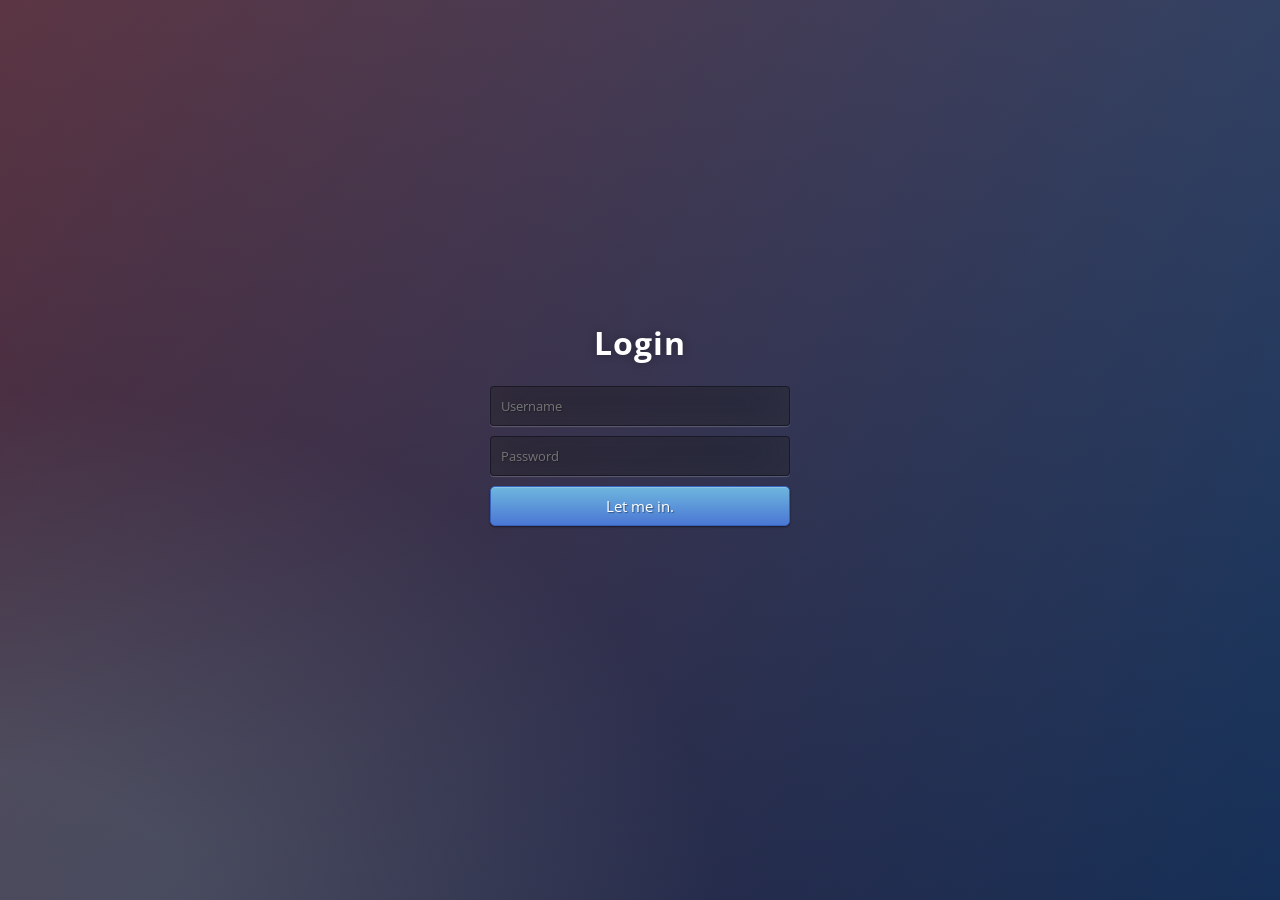
<file: classes/class-10/RefCSS/CSS/Ejemplos/Login/index.html>
<!DOCTYPE html>
<html >
  <head>
    <meta charset="UTF-8">
    <title>Login Form</title>
    
    
    <link rel="stylesheet" href="css/normalize.css">

    
        <style>
      /* NOTE: The styles were added inline because Prefixfree needs access to your styles and they must be inlined if they are on local disk! */
      @import url(http://fonts.googleapis.com/css?family=Open+Sans);
.btn { display: inline-block; *display: inline; *zoom: 1; padding: 4px 10px 4px; margin-bottom: 0; font-size: 13px; line-height: 18px; color: #333333; text-align: center;text-shadow: 0 1px 1px rgba(255, 255, 255, 0.75); vertical-align: middle; background-color: #f5f5f5; background-image: -moz-linear-gradient(top, #ffffff, #e6e6e6); background-image: -ms-linear-gradient(top, #ffffff, #e6e6e6); background-image: -webkit-gradient(linear, 0 0, 0 100%, from(#ffffff), to(#e6e6e6)); background-image: -webkit-linear-gradient(top, #ffffff, #e6e6e6); background-image: -o-linear-gradient(top, #ffffff, #e6e6e6); background-image: linear-gradient(top, #ffffff, #e6e6e6); background-repeat: repeat-x; filter: progid:dximagetransform.microsoft.gradient(startColorstr=#ffffff, endColorstr=#e6e6e6, GradientType=0); border-color: #e6e6e6 #e6e6e6 #e6e6e6; border-color: rgba(0, 0, 0, 0.1) rgba(0, 0, 0, 0.1) rgba(0, 0, 0, 0.25); border: 1px solid #e6e6e6; -webkit-border-radius: 4px; -moz-border-radius: 4px; border-radius: 4px; -webkit-box-shadow: inset 0 1px 0 rgba(255, 255, 255, 0.2), 0 1px 2px rgba(0, 0, 0, 0.05); -moz-box-shadow: inset 0 1px 0 rgba(255, 255, 255, 0.2), 0 1px 2px rgba(0, 0, 0, 0.05); box-shadow: inset 0 1px 0 rgba(255, 255, 255, 0.2), 0 1px 2px rgba(0, 0, 0, 0.05); cursor: pointer; *margin-left: .3em; }
.btn:hover, .btn:active, .btn.active, .btn.disabled, .btn[disabled] { background-color: #e6e6e6; }
.btn-large { padding: 9px 14px; font-size: 15px; line-height: normal; -webkit-border-radius: 5px; -moz-border-radius: 5px; border-radius: 5px; }
.btn:hover { color: #333333; text-decoration: none; background-color: #e6e6e6; background-position: 0 -15px; -webkit-transition: background-position 0.1s linear; -moz-transition: background-position 0.1s linear; -ms-transition: background-position 0.1s linear; -o-transition: background-position 0.1s linear; transition: background-position 0.1s linear; }
.btn-primary, .btn-primary:hover { text-shadow: 0 -1px 0 rgba(0, 0, 0, 0.25); color: #ffffff; }
.btn-primary.active { color: rgba(255, 255, 255, 0.75); }
.btn-primary { background-color: #4a77d4; background-image: -moz-linear-gradient(top, #6eb6de, #4a77d4); background-image: -ms-linear-gradient(top, #6eb6de, #4a77d4); background-image: -webkit-gradient(linear, 0 0, 0 100%, from(#6eb6de), to(#4a77d4)); background-image: -webkit-linear-gradient(top, #6eb6de, #4a77d4); background-image: -o-linear-gradient(top, #6eb6de, #4a77d4); background-image: linear-gradient(top, #6eb6de, #4a77d4); background-repeat: repeat-x; filter: progid:dximagetransform.microsoft.gradient(startColorstr=#6eb6de, endColorstr=#4a77d4, GradientType=0);  border: 1px solid #3762bc; text-shadow: 1px 1px 1px rgba(0,0,0,0.4); box-shadow: inset 0 1px 0 rgba(255, 255, 255, 0.2), 0 1px 2px rgba(0, 0, 0, 0.5); }
.btn-primary:hover, .btn-primary:active, .btn-primary.active, .btn-primary.disabled, .btn-primary[disabled] { filter: none; background-color: #4a77d4; }
.btn-block { width: 100%; display:block; }

* { -webkit-box-sizing:border-box; -moz-box-sizing:border-box; -ms-box-sizing:border-box; -o-box-sizing:border-box; box-sizing:border-box; }

html { width: 100%; height:100%; overflow:hidden; }

body { 
	width: 100%;
	height:100%;
	font-family: 'Open Sans', sans-serif;
	background: #092756;
	background: -moz-radial-gradient(0% 100%, ellipse cover, rgba(104,128,138,.4) 10%,rgba(138,114,76,0) 40%),-moz-linear-gradient(top,  rgba(57,173,219,.25) 0%, rgba(42,60,87,.4) 100%), -moz-linear-gradient(-45deg,  #670d10 0%, #092756 100%);
	background: -webkit-radial-gradient(0% 100%, ellipse cover, rgba(104,128,138,.4) 10%,rgba(138,114,76,0) 40%), -webkit-linear-gradient(top,  rgba(57,173,219,.25) 0%,rgba(42,60,87,.4) 100%), -webkit-linear-gradient(-45deg,  #670d10 0%,#092756 100%);
	background: -o-radial-gradient(0% 100%, ellipse cover, rgba(104,128,138,.4) 10%,rgba(138,114,76,0) 40%), -o-linear-gradient(top,  rgba(57,173,219,.25) 0%,rgba(42,60,87,.4) 100%), -o-linear-gradient(-45deg,  #670d10 0%,#092756 100%);
	background: -ms-radial-gradient(0% 100%, ellipse cover, rgba(104,128,138,.4) 10%,rgba(138,114,76,0) 40%), -ms-linear-gradient(top,  rgba(57,173,219,.25) 0%,rgba(42,60,87,.4) 100%), -ms-linear-gradient(-45deg,  #670d10 0%,#092756 100%);
	background: -webkit-radial-gradient(0% 100%, ellipse cover, rgba(104,128,138,.4) 10%,rgba(138,114,76,0) 40%), linear-gradient(to bottom,  rgba(57,173,219,.25) 0%,rgba(42,60,87,.4) 100%), linear-gradient(135deg,  #670d10 0%,#092756 100%);
	filter: progid:DXImageTransform.Microsoft.gradient( startColorstr='#3E1D6D', endColorstr='#092756',GradientType=1 );
}
.login { 
	position: absolute;
	top: 50%;
	left: 50%;
	margin: -150px 0 0 -150px;
	width:300px;
	height:300px;
}
.login h1 { color: #fff; text-shadow: 0 0 10px rgba(0,0,0,0.3); letter-spacing:1px; text-align:center; }

input { 
	width: 100%; 
	margin-bottom: 10px; 
	background: rgba(0,0,0,0.3);
	border: none;
	outline: none;
	padding: 10px;
	font-size: 13px;
	color: #fff;
	text-shadow: 1px 1px 1px rgba(0,0,0,0.3);
	border: 1px solid rgba(0,0,0,0.3);
	border-radius: 4px;
	box-shadow: inset 0 -5px 45px rgba(100,100,100,0.2), 0 1px 1px rgba(255,255,255,0.2);
	-webkit-transition: box-shadow .5s ease;
	-moz-transition: box-shadow .5s ease;
	-o-transition: box-shadow .5s ease;
	-ms-transition: box-shadow .5s ease;
	transition: box-shadow .5s ease;
}
input:focus { box-shadow: inset 0 -5px 45px rgba(100,100,100,0.4), 0 1px 1px rgba(255,255,255,0.2); }

    </style>

    
        <script src="js/prefixfree.min.js"></script>

    
    
  </head>

  <body>

    <div class="login">
	<h1>Login</h1>
    <form method="post">
    	<input type="text" name="u" placeholder="Username" required="required" />
        <input type="password" name="p" placeholder="Password" required="required" />
        <button type="submit" class="btn btn-primary btn-block btn-large">Let me in.</button>
    </form>
</div>
    
        <script src="js/index.js"></script>

    
    
  </body>
</html>
</file>
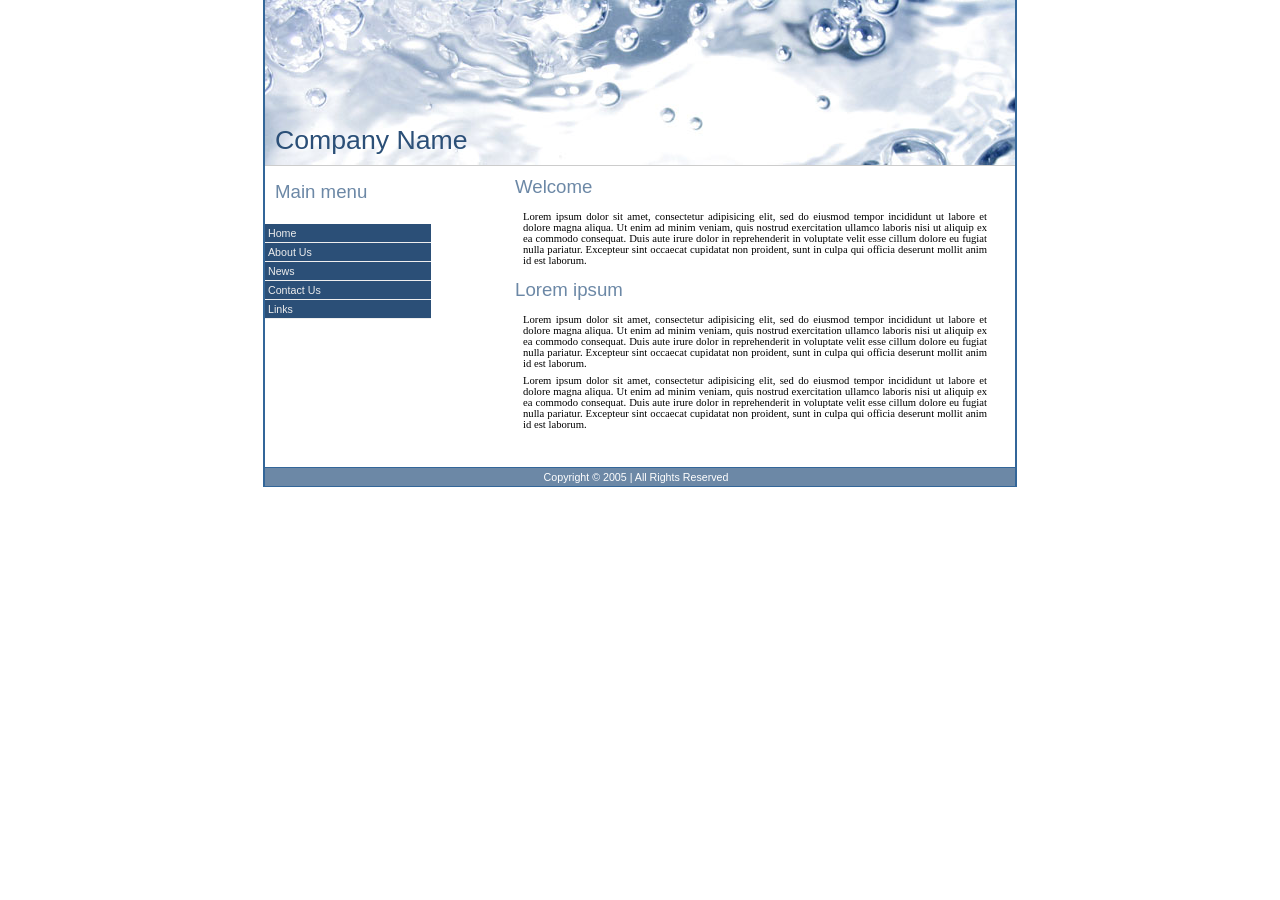
<file: classes/class-10/RefCSS/CSS/Ejemplos/Template/index.html>
<!DOCTYPE html PUBLIC "-//W3C//DTD XHTML 1.0 Strict//EN" "http://www.w3.org/TR/xhtml1/DTD/xhtml1-strict.dtd">
<html xmlns="http://www.w3.org/1999/xhtml" xml:lang="en">
<head>


  
  <meta http-equiv="Content-Type" content="text/html; charset=iso-8859-1" />


  


  


  
  <title>Company Name</title>
  <link href="style.css" rel="stylesheet" type="text/css" />
  <style type="text/css">
<!--
.style8 {color: #2B4F77}
-->
  </style>
</head>


<body>


<div id="contain">
<div id="header">
<h1 class="style1 style7 style5 style5 style8">Company Name</h1>


</div>


<div id="leftcol">
<h3 class="style5">Main menu</h3>


<div id="navcontainer">
<ul id="navlist">


  <li><a href="#">Home</a></li>


  <li><a href="#">About Us</a></li>


  <li><a href="#">News</a></li>


  <li><a href="#">Contact Us</a></li>


  <li><a href="#">Links</a></li>

  </ul>



</div>


</div>


<div id="content">
<h2 class="style5"> Welcome</h2>


    <p>Lorem ipsum dolor sit amet, consectetur adipisicing elit, sed do eiusmod tempor incididunt ut labore et dolore magna aliqua. Ut enim ad minim veniam, quis nostrud exercitation ullamco laboris nisi ut aliquip ex ea commodo consequat. Duis aute irure dolor in reprehenderit in voluptate velit esse cillum dolore eu fugiat nulla pariatur. Excepteur sint occaecat cupidatat non proident, sunt in culpa qui officia deserunt mollit anim id est laborum. </p>


<h2 class="style5"> Lorem ipsum</h2>


    <p>Lorem ipsum dolor sit amet, consectetur adipisicing elit, sed do eiusmod tempor incididunt ut labore et dolore magna aliqua. Ut enim ad minim veniam, quis nostrud exercitation ullamco laboris nisi ut aliquip ex ea commodo consequat. Duis aute irure dolor in reprehenderit in voluptate velit esse cillum dolore eu fugiat nulla pariatur. Excepteur sint occaecat cupidatat non proident, sunt in culpa qui officia deserunt mollit anim id est laborum. </p>
 <p>Lorem ipsum dolor sit amet, consectetur adipisicing elit, sed do eiusmod tempor incididunt ut labore et dolore magna aliqua. Ut enim ad minim veniam, quis nostrud exercitation ullamco laboris nisi ut aliquip ex ea commodo consequat. Duis aute irure dolor in reprehenderit in voluptate velit esse cillum dolore eu fugiat nulla pariatur. Excepteur sint occaecat cupidatat non proident, sunt in culpa qui officia deserunt mollit anim id est laborum. </p>

<p>&nbsp;</p>


<p>&nbsp;</p>


</div>


<div id="footer">

<p class="style5 style6">
Copyright � 2005 | All Rights Reserved  </p>


</div>


</div>


</body>
</html>
</file>
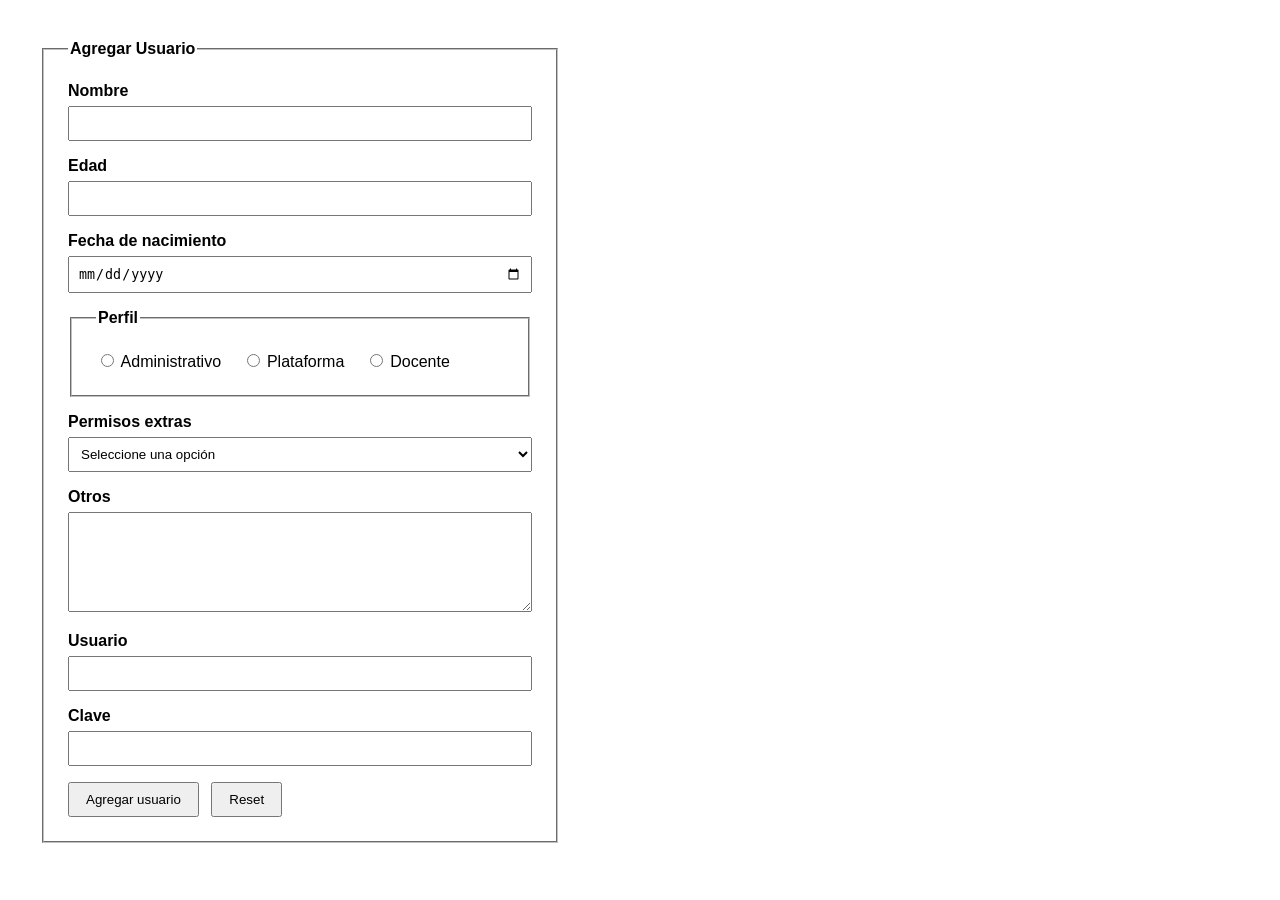
<file: classes/class-03/homework/agregar-usuario.html>
<!DOCTYPE html>
<html lang="es">
<head>
    <meta charset="utf-8">
    <meta name="viewport" content="width=device-width, initial-scale=1.0">
    <title>Agregar Usuario - Programación II</title>
    <style>
        body {
            font-family: Arial, sans-serif;
            margin: 40px;
        }

        form {
            max-width: 520px;
        }

        fieldset {
            padding: 24px;
        }

        .campo {
            margin-bottom: 16px;
        }

        label,
        legend {
            font-weight: bold;
        }

        input[type="text"],
        input[type="number"],
        input[type="date"],
        input[type="password"],
        select,
        textarea {
            box-sizing: border-box;
            margin-top: 6px;
            padding: 8px;
            width: 100%;
        }

        .opciones label {
            font-weight: normal;
            margin-right: 16px;
        }

        textarea {
            min-height: 100px;
            resize: vertical;
        }

        button {
            padding: 8px 16px;
            margin-right: 8px;
        }
    </style>
</head>
<body>
    <form method="post" action="">
        <fieldset>
            <legend>Agregar Usuario</legend>

            <div class="campo">
                <label for="nombre">Nombre</label>
                <input
                    type="text"
                    id="nombre"
                    name="nombre"
                    pattern="[A-Za-zÁÉÍÓÚáéíóúÑñÜü ]+"
                    title="El nombre solo puede contener letras y espacios."
                    oninput="this.value = this.value.replace(/[^A-Za-zÁÉÍÓÚáéíóúÑñÜü ]/g, '')"
                    required>
            </div>

            <div class="campo">
                <label for="edad">Edad</label>
                <input
                    type="number"
                    id="edad"
                    name="edad"
                    min="0"
                    step="1"
                    required>
            </div>

            <div class="campo">
                <label for="fechaNacimiento">Fecha de nacimiento</label>
                <input type="date" id="fechaNacimiento" name="fechaNacimiento" required>
            </div>

            <fieldset class="campo">
                <legend>Perfil</legend>
                <div class="opciones">
                    <label><input type="radio" name="perfil" value="administrativo" required> Administrativo</label>
                    <label><input type="radio" name="perfil" value="plataforma"> Plataforma</label>
                    <label><input type="radio" name="perfil" value="docente"> Docente</label>
                </div>
            </fieldset>

            <div class="campo">
                <label for="permisosExtras">Permisos extras</label>
                <select id="permisosExtras" name="permisosExtras" required>
                    <option value="" selected disabled>Seleccione una opción</option>
                    <option value="si">Sí</option>
                    <option value="no">No</option>
                </select>
            </div>

            <div class="campo">
                <label for="otros">Otros</label>
                <textarea id="otros" name="otros"></textarea>
            </div>

            <div class="campo">
                <label for="usuario">Usuario</label>
                <input type="text" id="usuario" name="usuario" required>
            </div>

            <div class="campo">
                <label for="clave">Clave</label>
                <input type="password" id="clave" name="clave" required>
            </div>

            <button type="submit">Agregar usuario</button>
            <button type="reset">Reset</button>
        </fieldset>
    </form>
</body>
</html>
</file>
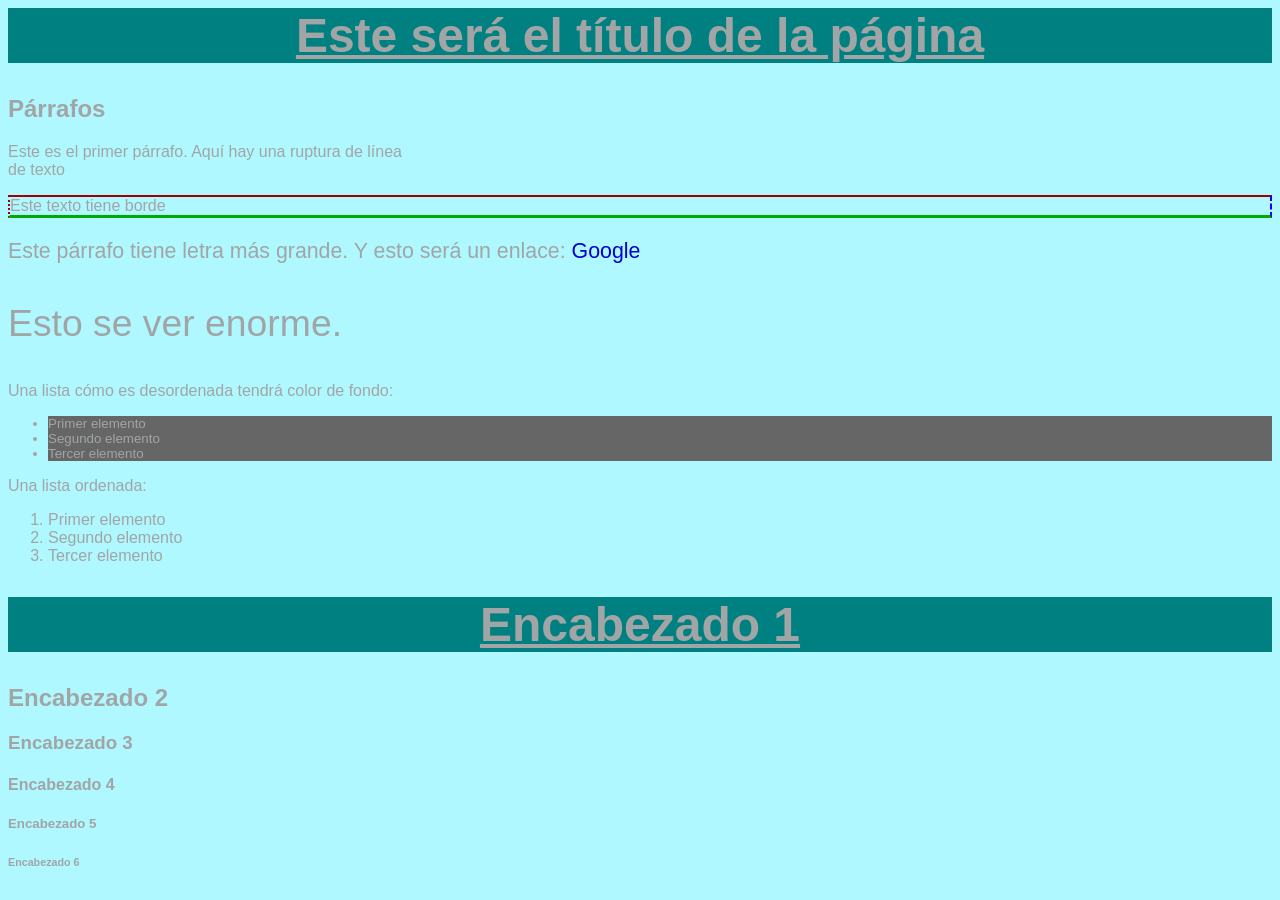
<file: classes/class-10/RefCSS/CSS/HojasEstilo.html>
<!--  HOJAS DE ESTILO
CSS (Cascading Style Sheet) es un lenguaje de estilo que define la presentación de
 los documentos HTML, con CSS podemos cambiar fuentes, colores, márgenes, tamaños, 
 imágenes de fondo, maquetación, crear animaciones y otros efectos y más
-->

<html>
    <head>
        <title>Hojas de Estilo</title>
       <link rel="stylesheet" title="Nombre de la hoja CSS" type="text/css" href="estilo.css"> <!-- Referenciando una hoja de estilo -->
	   <meta http-equiv="Content-Type" content="text/html; charset=utf-8"/>
	   <style  type="text/css"> <!-- para insertar css dentro del html
		<!--
		   H1 { color: red }
		   P  { color: blue font-family: Verdana;}
		   -->
		</style>
    </head>
	
    <body>
		<h1> Este será el título de la página </h1>
		<h2>P&aacute;rrafos</h2>
		
		<div class="especial" >
			<p> Este es el primer párrafo. Aquí hay una ruptura de línea<br/>de
			texto </p>
		</div>
		
		<p class="borde"> Este texto tiene borde </p>
		<p class="especial">Este párrafo tiene letra más grande. Y esto será
		un enlace:
		<a href=" http://google.com"> Google</a></p>
		<p id="enorme">Esto se ver enorme.</p>
		
		Una lista cómo es desordenada tendrá color de fondo:
		<ul>
			<li>Primer elemento</li>
			<li>Segundo elemento</li>
			<li>Tercer elemento</li>
		</ul>
		
		Una lista ordenada:
		<ol>
			<li>Primer elemento</li>
			<li>Segundo elemento</li>
			<li>Tercer elemento</li>
		</ol>
		
		<h1>Encabezado 1</h1>
		<h2>Encabezado 2</h2>
		<h3>Encabezado 3</h3>
		<h4>Encabezado 4</h4>
		<h5>Encabezado 5</h5>
		<h6>Encabezado 6</h6>
		
    </body>
</html>
</file>
<file: classes/class-10/RefCSS/CSS/Ejemplos/Template/style.css>
body { 
	font:8pt verdana; 
	background: #fff;
	margin:0;
	padding:0;
	}
.style5 {color: #6C88A6;text-align:left}
.style6 {
	font-size: 12px;
	font-weight: bold;
	color: #FFFFFF;
}
.style7 {color: #FFFFFF}


#navcontainer { width: 200px; }

#navcontainer ul
{
margin-left: 0;
padding-left: 0;
list-style-type: none;
font-family: Arial, Helvetica, sans-serif;
}

#navcontainer a
{
display: block;
padding: 3px;
width: 160px;
background-color: #2B4F77;
border-bottom: 1px solid #eee;
}

#navcontainer a:link, #navlist a:visited
{
color: #EEE;
text-decoration: none;
}

#navcontainer a:hover
{
background-color: #6C88A6;
color: #fff;
}

h1 {

	font:20pt verdana, arial, sans-serif;
	color:#666;
	margin:0;
	padding:125px 0 0 10px;
}

h2 {

	font:14pt verdana, arial, sans-serif;
	color:#666;
	padding:10px;
	margin:0;
        text-align: center;
}

h3 {

	font:14pt verdana, arial, sans-serif;
	color:#666;
	padding:10px;
	margin:0;
        text-align: left;
}

p { 
	font: 8pt verdana; 
	margin: 0px; 
	text-align: justify;
	}
	
#contain {

	width:750px;
	border-right:2px solid #369;
	border-left:2px solid #369;
	margin-left:auto;
	margin-right:auto;
	background: #FFF ;
        }
	
#header {
        background: #FFF url('header.jpg') right no-repeat;
	width:750px;
        height:165px;
	border-bottom:1px solid #CCC;
	
}

#leftcol {

	width:240px;
	float:left;
	padding:5px 0 5px 0;
	background-color: #fff;

}

#leftcol p {

	padding:3px 18px 3px 18px;
	margin:0;

}

#content {

	margin-left:240px;
	width:500px

}

#content p {

	padding:3px 18px 3px 18px;
	margin:0;

}

#footer {

	width:750px;
	clear:left;
	border-top:1px solid #369;
	border-bottom:1px solid #369;
	background: #6C88A6;
	padding: 3px 0 3px 0;

}

#footer p {
	text-align:center;
	padding-right:8px;
	font:8pt verdana, arial, sans-serif;
        
}
</file>
<file: classes/class-10/RefCSS/CSS/estilo.css>
/*  HOJAS DE ESTILO
CSS (Cascading Style Sheet) es un lenguaje de estilo que define la presentación de los documentos HTML, con CSS podemos cambiar fuentes, colores, márgenes, tamaños, imágenes de fondo, maquetación, crear animaciones y otros efectos y más.

Sintaxis:
etiqueta {									
<estilos CSS>
}

contenedor etiqueta {
<estilos CSS>
}

#identificador etiqueta {
<estilos CSS>
}

etiqueta.clase {
<estilos CSS>
}

Identificadores y clases
Cuando necesitamos que una misma etiqueta aparezca en diferentes sitios, se emplea los identificadores y las clases, con las etiquetas <span> y <div>.

*/

/*estilos.css*/
P {/*cambiamos apariencia de los párrafos*/
font-size : 12pt;
font-family : arial,helvetica;
font-weight : normal;
}

H1 {/*cambiamos la apariencia de los encabezados de primer nivel*/
font-size : 36pt;
font-family : verdana,arial;
text-decoration : underline;
text-align : center;
background-color : Teal;
}

ul li {/*cambiamos la apariencia de los elementos de las listas
desordenadas*/
font-size : 10pt;
font-family : verdana,arial;
background-color : 666666;
}

BODY /*cambiamos la apariencia de todo el cuerpo*/ {
background-color : #B0F8FF;
font-family : arial;
color :A1A5A6;
}

p.especial{/*clase que se aplica sólo a los párrafos*/
font-size : 16pt;
}
#enorme{/* mediante identificador*/
font-size : 28pt;
}

.borde {/*clase para bordes*/
border-top: solid 2px #A00000;
border-bottom: outset 3px #00FF00;
border-left: dotted 2px #A00000;
border-right: dashed 2px #0000FF;
}

A:link {/*pseudoclase para los enlaces*/
text-decoration:none;color:#0000cc;
}

A:visited {
text-decoration:none;color:#ffcc33;
}

A:active {
text-decoration:none;color:#ff0000;
}

A:hover {
text-decoration:underline;color:#999999;font-weight:bold
}
</file>
